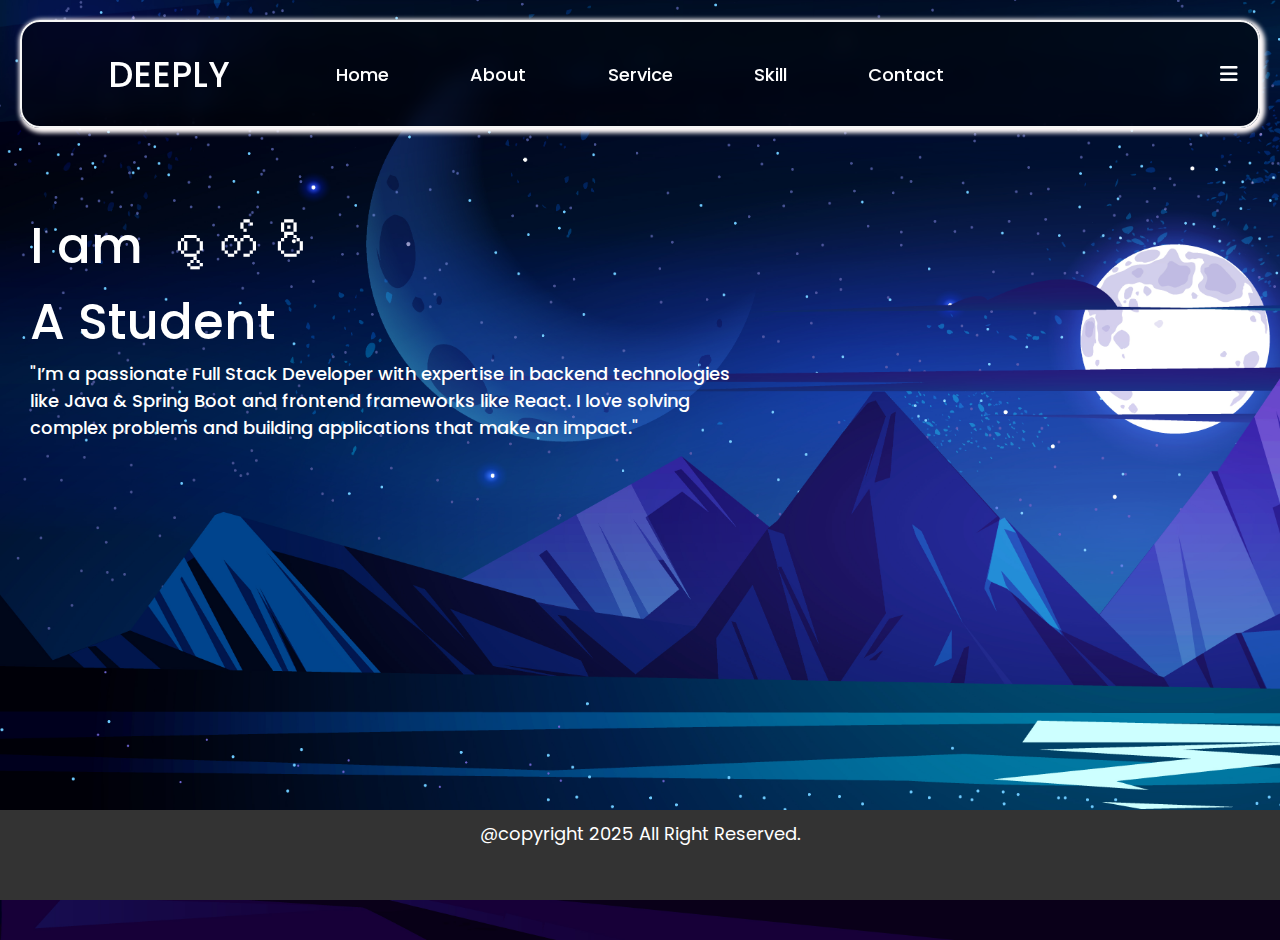
<file: index.html>
<!DOCTYPE html>
<html lang="en">
  <head>
    <meta charset="UTF-8" />
    <meta name="viewport" content="width=device-width, initial-scale=1.0" />
    <title>Portfolio</title>
    <link rel="stylesheet" href="./Css/style.css" />
    <link rel="stylesheet" href="./Css/grid.css" />
    <link rel="stylesheet" href="./Css/main.css" />
    <link href="https://cdnjs.cloudflare.com/ajax/libs/font-awesome/6.0.0-beta3/css/all.min.css" rel="stylesheet">
    <link rel="preconnect" href="https://fonts.googleapis.com" />
    <link rel="preconnect" href="https://fonts.gstatic.com" crossorigin />
    <link
      href="https://fonts.googleapis.com/css2?family=Poppins:wght@300;400;700&display=swap"
      rel="stylesheet"
    />
  </head>
  <body>
    <div class="container">
      <!-- Navar section -->
      <div class="grid-12 navbar">
        <h2 class="col-3 logo">
          <a
            href="./index.html"
            class="font-white font-title font-bold text-de-none"
            >DEEPLY</a
          >
        </h2>
        <ul class="col-6 nav-title">
          <li>
            <a href="./index.html" class="font-white font-body font-bold"
              >Home</a
            >
          </li>
          <li>
            <a href="./About.html" class="font-white font-body font-bold"
              >About</a
            >
          </li>
          <li>
            <a href="./Services.html" class="font-white font-body font-bold"
              >Service</a
            >
          </li>
          <li>
            <a href="./skill.html" class="font-white font-body font-bold"
              >Skill</a
            >
          </li>
          <li>
            <a href="./contact.html" class="font-white font-body font-bold"
              >Contact</a
            >
          </li>
        </ul>
        <div class="col-3 menu font-white font-bold">
          <i class="fa-solid fa-bars"></i>
        </div>
      </div>

      <!-- Home Page Section -->
      <div class="grid-12 home">
        <div class="content col-7">
          <h2 class="font-bold font-large-title font-white">I am စွတ်ပီ  </h2>
          <h2 class="font-bold font-large-title font-white">A Student</h2>
          <p class="font-bold font-body font-white">
            "I’m a passionate Full Stack Developer with expertise in backend
            technologies like Java & Spring Boot and frontend frameworks like
            React. I love solving complex problems and building applications
            that make an impact."
          </p>
        </div>
      </div>

      <!-- Footer -->
      <div class="grid-12 footer font-white font-body font-bold">
        <p class="col-12">@copyright 2025 All Right Reserved.</p>
      </div>
    </div>
  </body>
</html>
</file>
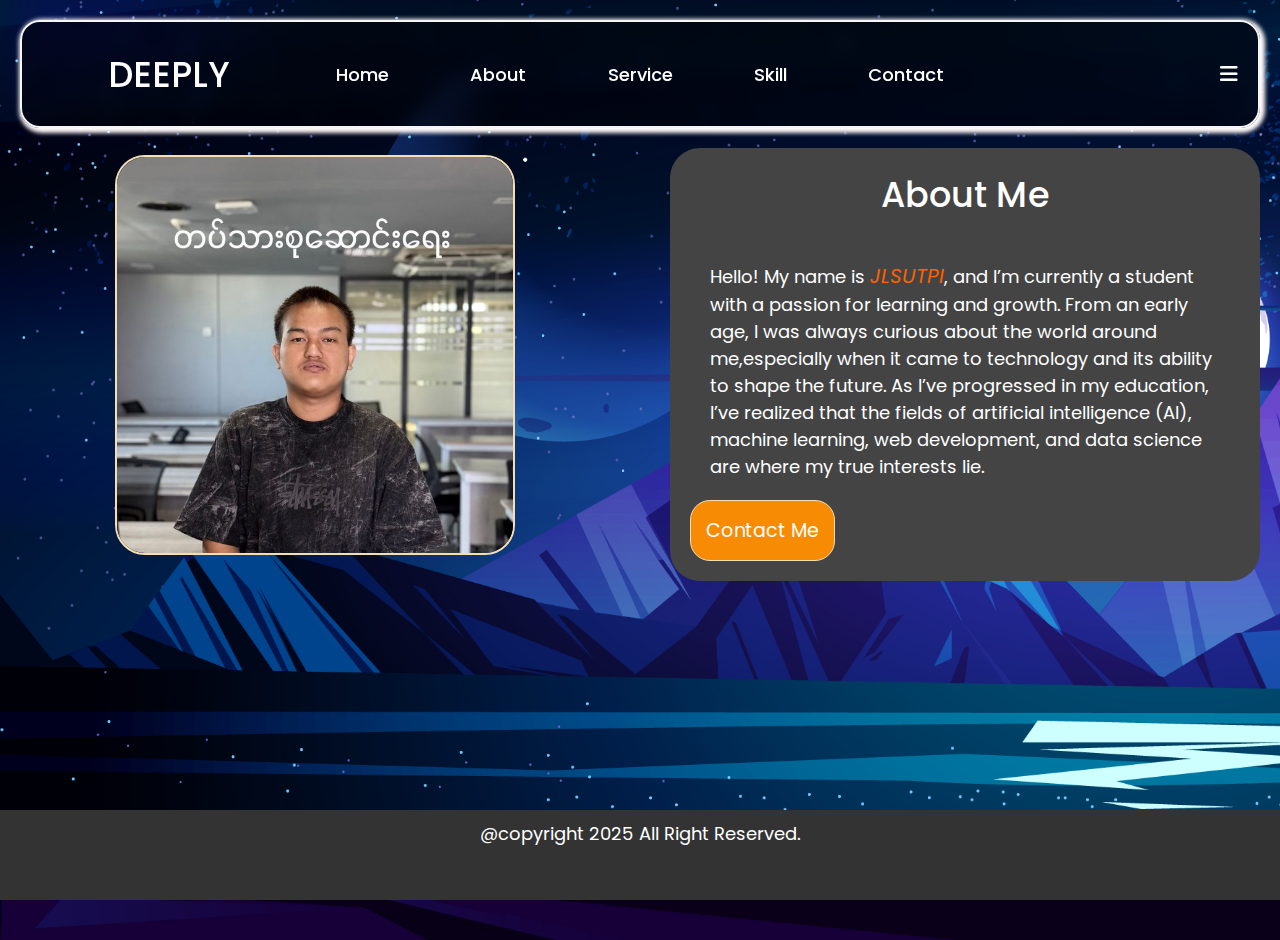
<file: About.html>
<!DOCTYPE html>
<html lang="en">

<head>
    <meta charset="UTF-8" />
    <meta name="viewport" content="width=device-width, initial-scale=1.0" />
    <title>Portfolio</title>
    <link rel="stylesheet" href="./Css/style.css" />
    <link rel="stylesheet" href="./Css/grid.css" />
    <link rel="stylesheet" href="./Css/main.css" />
    <link href="https://cdnjs.cloudflare.com/ajax/libs/font-awesome/6.0.0-beta3/css/all.min.css" rel="stylesheet">    <link rel="preconnect" href="https://fonts.googleapis.com" />
    <link rel="preconnect" href="https://fonts.gstatic.com" crossorigin />
    <link href="https://fonts.googleapis.com/css2?family=Poppins:wght@300;400;700&display=swap" rel="stylesheet" />
</head>

<body>
    <div class="container">
        <!-- Navar section -->
        <div class="grid-12 navbar">
            <h2 class="col-3 logo"><a href="./index.html" class="font-white font-title font-bold text-de-none">DEEPLY</a></h2>
            <ul class="col-6 nav-title">
                <li>
                    <a href="./index.html" class="font-white font-body font-bold">Home</a>
                </li>
                <li>
                    <a href="./About.html" class="font-white font-body font-bold">About</a>
                </li>
                <li>
                    <a href="./Services.html" class="font-white font-body font-bold">Service</a>
                </li>
                <li>
                    <a href="./skill.html" class="font-white font-body font-bold">Skill</a>
                </li>
                <li>
                    <a href="./contact.html" class="font-white font-body font-bold">Contact</a>
                </li>
            </ul>
            <div class="col-3 menu font-white font-bold">
                <i class="fa-solid fa-bars"></i>
            </div>
        </div>

        <!-- About Content -->
        <div class="grid-12 about-content">
            <div class="my-img col-6">
                <img src="./images/myImg.jpg" class="my-photo" alt="MyImage" title="MyImage" />
            </div>
            <div class="about-me col-6 bg-gray">
                <h2 class=" font-title font-bold font-white">About Me</h2>
                <p class="font-body font-white font-body">
                    Hello! My name is <span class="color-warning">JLSUTPI</span>, and I’m currently a student with a passion
                    for learning and growth. From an early age, I was always curious
                    about the world around me,especially when it came to technology and
                    its ability to shape the future. As I’ve progressed in my education,
                    I’ve realized that the fields of artificial intelligence (AI),
                    machine learning, web development, and data science are where my
                    true interests lie.
                </p>

                <button class="btn"><a href="./contact.html">Contact Me</a></button>
            </div>

        </div>
        <!-- Footer -->
        <div class="grid-12 footer font-white font-body font-bold">
            <p class="col-12">@copyright 2025 All Right Reserved.</p>
        </div>
    </div>
</body>

</html>
</file>
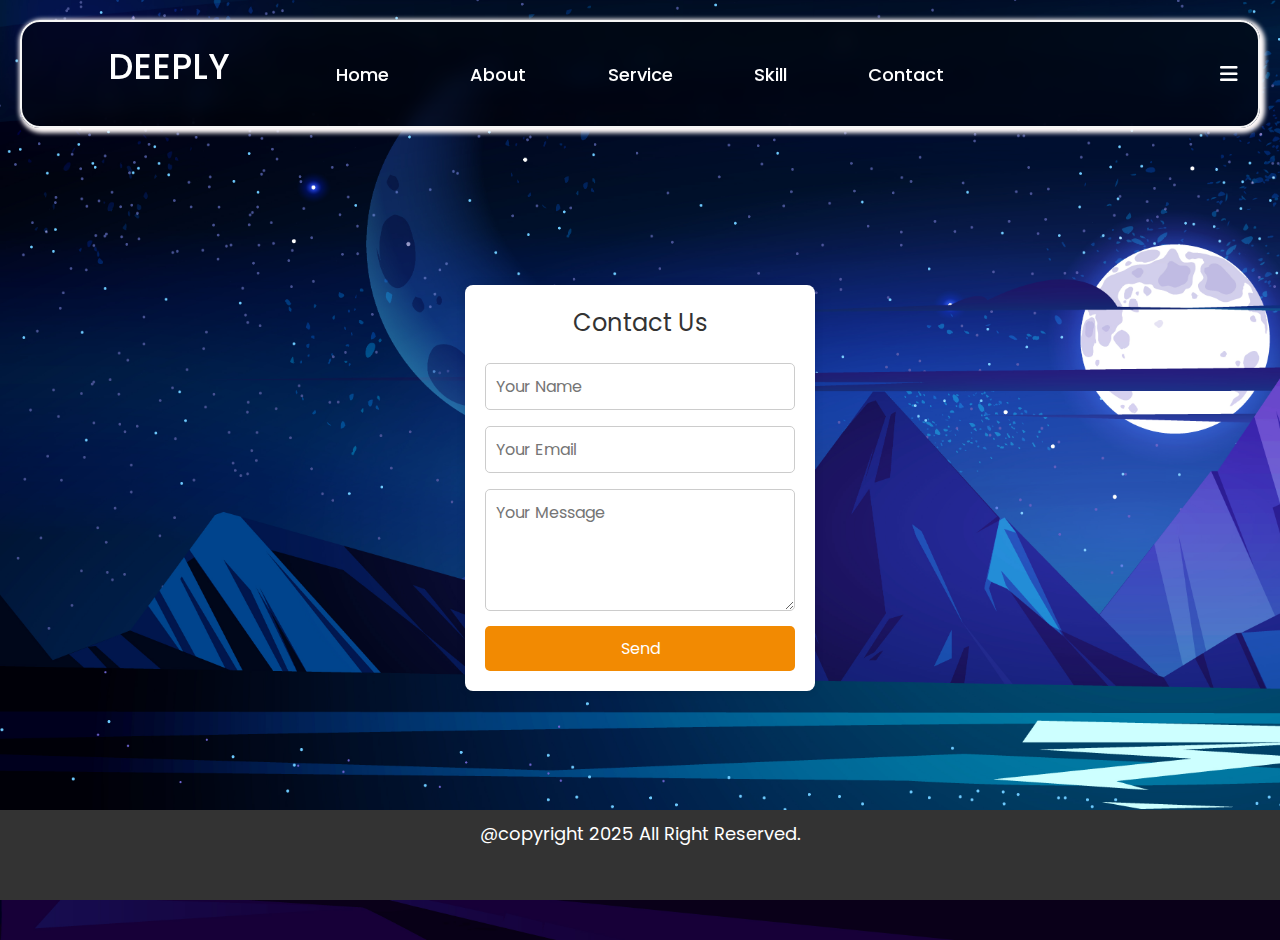
<file: contact.html>
<!DOCTYPE html>
<html lang="en">
  <head>
    <meta charset="UTF-8" />
    <meta name="viewport" content="width=device-width, initial-scale=1.0" />
    <title>Portfolio</title>
    <link rel="stylesheet" href="./Css/style.css" />
    <link rel="stylesheet" href="./Css/grid.css" />
    <link rel="stylesheet" href="./Css/main.css" />
    <link
      href="https://cdnjs.cloudflare.com/ajax/libs/font-awesome/6.0.0-beta3/css/all.min.css"
      rel="stylesheet"
    />
    <link rel="preconnect" href="https://fonts.googleapis.com" />
    <link rel="preconnect" href="https://fonts.gstatic.com" crossorigin />
    <link
      href="https://fonts.googleapis.com/css2?family=Poppins:wght@300;400;700&display=swap"
      rel="stylesheet"
    />
    <style>
      body {
        font-family: "Poppins", sans-serif;
        background-color: #f4f4f4;
        margin: 0;
      }
      .contact-container {
        display: flex;
        justify-content: center;
        align-items: center;
        height: 80vh;
      }
      .contact-box {
        background: white;
        padding: 20px;
        border-radius: 8px;
        box-shadow: 0 0 10px rgba(0, 0, 0, 0.1);
        width: 350px;
        text-align: center;
      }
      h2 {
        margin-bottom: 15px;
        color: #333;
      }
      input,
      textarea {
        width: 100%;
        padding: 10px;
        margin: 8px 0;
        border: 1px solid #ccc;
        border-radius: 5px;
        font-size: 16px;
      }
      button {
        width: 100%;
        padding: 10px;
        background: #f28a02;
        color: white;
        border: none;
        border-radius: 5px;
        cursor: pointer;
        font-size: 16px;
        transition: background 0.3s ease;
      }
      button:hover {
        background: #0574ea;
      }
    </style>
  </head>
  <body>
    <div class="container">
      <!-- Navbar -->
      <div class="grid-12 navbar">
        <h2 class="col-3 logo">
          <a
            href="./index.html"
            class="font-white font-title font-bold text-de-none"
            >DEEPLY</a
          >
        </h2>
        <ul class="col-6 nav-title">
          <li>
            <a href="./index.html" class="font-white font-body font-bold"
              >Home</a
            >
          </li>
          <li>
            <a href="./About.html" class="font-white font-body font-bold"
              >About</a
            >
          </li>
          <li>
            <a href="./Services.html" class="font-white font-body font-bold"
              >Service</a
            >
          </li>
          <li>
            <a href="./skill.html" class="font-white font-body font-bold"
              >Skill</a
            >
          </li>
          <li>
            <a href="./contact.html" class="font-white font-body font-bold"
              >Contact</a
            >
          </li>
        </ul>
        <div class="col-3 menu font-white font-bold">
          <i class="fa-solid fa-bars"></i>
        </div>
      </div>

      <!-- Contact Form -->
      <div class="contact-container">
        <div class="contact-box">
          <h2>Contact Us</h2>
          <form>
            <input type="text" name="name" placeholder="Your Name" required />
            <input
              type="email"
              name="email"
              placeholder="Your Email"
              required
            />
            <textarea
              name="message"
              placeholder="Your Message"
              rows="4"
              required
            ></textarea>
            <button type="submit">Send</button>
          </form>
        </div>
      </div>

      <!-- Footer -->
      <div class="grid-12 footer font-white font-body font-bold">
        <p class="col-12">@copyright 2025 All Right Reserved.</p>
      </div>
    </div>
  </body>
</html>
</file>
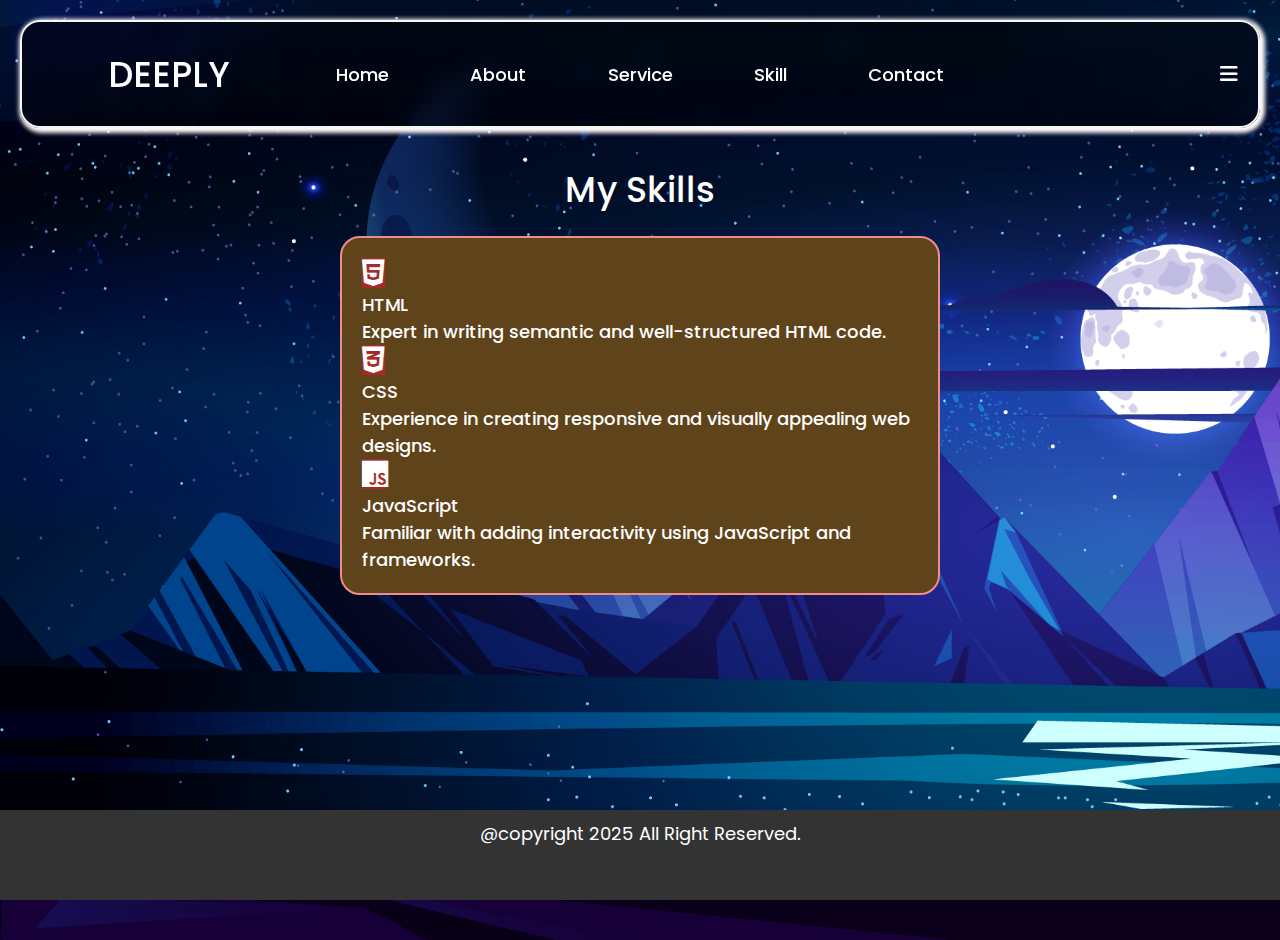
<file: skill.html>
<!DOCTYPE html>
<html lang="en">

<head>
    <meta charset="UTF-8" />
    <meta name="viewport" content="width=device-width, initial-scale=1.0" />
    <title>Portfolio</title>
    <link rel="stylesheet" href="./Css/style.css" />
    <link rel="stylesheet" href="./Css/grid.css" />
    <link rel="stylesheet" href="./Css/main.css" />
    <link href="https://cdnjs.cloudflare.com/ajax/libs/font-awesome/6.0.0-beta3/css/all.min.css" rel="stylesheet">    <link rel="preconnect" href="https://fonts.googleapis.com" />
    <link rel="preconnect" href="https://fonts.gstatic.com" crossorigin />
    <link href="https://fonts.googleapis.com/css2?family=Poppins:wght@300;400;700&display=swap" rel="stylesheet" />
</head>

<body>
    <div class="container">
        <!-- Navar section -->
        <div class="grid-12 navbar">
            <h2 class="col-3 logo"><a href="./index.html" class="font-white font-title font-bold text-de-none">DEEPLY</a></h2>
            <ul class="col-6 nav-title">
                <li>
                    <a href="./index.html" class="font-white font-body font-bold">Home</a>
                </li>
                <li>
                    <a href="./About.html" class="font-white font-body font-bold">About</a>
                </li>
                <li>
                    <a href="./Services.html" class="font-white font-body font-bold">Service</a>
                </li>
                <li>
                    <a href="./skill.html" class="font-white font-body font-bold">Skill</a>
                </li>
                <li>
                    <a href="./contact.html" class="font-white font-body font-bold">Contact</a>
                </li>
            </ul>
            <div class="col-3 menu font-white font-bold">
                <i class="fa-solid fa-bars"></i>
            </div>
        </div>
        <!-- Skills Section -->
        <section class="skills ">
            <h2 class="font-white font-title font-bold">My Skills</h2>
            <div class=" skill-container skill-bg">
                <div class="skill ">
                    <i class="fa-brands fa-html5 font-white font-body font-bold"></i>
                    <h3 class="font-white font-body font-bold">HTML</h3>
                    <p class="font-white font-body font-bold">Expert in writing semantic and well-structured HTML code.</p>
                </div>
                <div class="skill">
                    <i class="fa-brands fa-css3-alt font-white font-body font-bold"></i>
                    <h3 class="font-white font-body font-bold">CSS</h3>
                    <p class="font-white font-body font-bold">Experience in creating responsive and visually appealing web designs.</p>
                </div>
                <div class="skill">
                    <i class="fa-brands fa-js font-white font-body font-bold"></i>
                    <h3 class="font-white font-body font-bold">JavaScript</h3>
                    <p class="font-white font-body font-bold">Familiar with adding interactivity using JavaScript and frameworks.</p>
                </div>
            </div>
        </section>
        <!-- Footer -->
        <div class="grid-12 footer font-white font-body font-bold">
            <p class="col-12">@copyright 2025 All Right Reserved.</p>
        </div>
    </div>
</body>

</html>
</file>
<file: Css/style.css>
.b-red{
    border: 2px solid red;
}
.font-white{
    color: #ffffff;
}
.font-title{
    font-size: 35px;
}
.font-body{
    font-size: 18px;
}
.font-bold{
    font-weight: 500;
}
.font-large-title{
    font-size: 50px;
}
.bg-gray{
    background-color: #444444;
}
.w-300{
    width: 300px;
}
.h-400{
    height: 400px;
}
.color-warning{
    color: rgb(255, 98, 0);
    font-size: 20px;
    font-style: italic;
}
.skill-bg{
    border: 2px solid rgb(239, 141, 138);
    background-color: rgb(95, 67, 26);
    border-radius: 20px;
}
.form-bg{
    background-color: #4B0082;
    border: 2px solid wheat;
    border-radius: 30px;
}
.text-de-none{
    text-decoration: none;
}
</file>
<file: Css/grid.css>
.grid-12{
    display: grid;
    grid-template-columns: repeat(12,1fr);
    grid-gap: 20px;
}
.col-3{
    grid-column: auto/ span 3;
}
.col-4{
    grid-column: auto /span 4;
}
.col-6{
    grid-column: auto /span 6;
}
.col-7{
    grid-column: auto / span 7;
}
.col-12{
    grid-column: auto / span 12;
}
</file>
<file: Css/main.css>
* {
  margin: 0;
  padding: 0;
  box-sizing: border-box;
  font-family: "Poppins", sans-serif;
  font-weight: normal;
}

body {
  background: url(../images/bg.jpg);
  background-repeat: no-repeat;
  background-size: cover;
}
.container {
  height: 100vh;
  width: 100%;
  margin: 20px auto;
  padding: 0px;
}
.navbar {
  border: 2px solid whitesmoke;
  border-radius: 20px;
  box-shadow: 2px 2px 4px 3px snow;
  background: rgba(0, 0, 0, 0.5); /* Semi-transparent black */
  backdrop-filter: blur(10px);  height: 12%;
  margin: 0px 20px;
}
.navbar .logo {
  display: flex;
  justify-content: center;
  align-items: center;
  cursor: pointer;
}
.navbar .nav-title {
  display: flex;
  justify-content: space-between;
  align-items: center;
}
.navbar ul {
  list-style: none;
}
.navbar ul li a {
  text-decoration: none;
  transition: 0.4s ease-in-out;
}
.navbar ul li a:hover {
  color: rgb(8, 243, 251);
  font-size: 23px;
}
.navbar .menu {
  display: flex;
  align-items: center;
  margin-left: auto;
  margin-right: 20px;
  cursor: pointer;
  font-size: 20px;
  transition: 0.5s ease-in-out;
}
.navbar .menu:hover {
  color: rgb(8, 243, 251);
  font-size: 23px;
}
.home {
  margin-top: 50px;
  height: 66%;
  padding: 30px;
}

.footer {
  height: 10%;
  background: #333;
  color: white;
  text-align: center;
  padding: 10px;
  position: fixed;
  bottom: 0;
  width: 100%;
}
/* About section */
.my-img{
    margin-bottom: 20px;
    padding: 20px;
    display: flex;
    justify-content: center;
    align-items: center;
}
.my-photo{
    width: 400px;
    height: 400px;
    border: 2px solid wheat;
    border-radius: 30px;
}
.about-me{
    margin: 20px;
    padding: 20px;
    border-radius: 30px;
}
.about-me h2{
    text-align: center;
    margin-bottom: 20px;
}
.about-me p{
    padding: 20px;
}
.about-me .btn{
    padding: 15px;
    border-radius: 20px;
    border: 1px solid wheat;
    background-color: rgb(248, 139, 4);
}
.about-me .btn a{
    text-decoration: none;
    font-size: 19px;
    color: rgb(255, 255, 255);
}
.services{
    margin: 20px;
}
.services h2{
    text-align: center;
}
.services img{
    border: 2px solid rgb(63, 62, 59);
    border-radius: 30px;
    margin: 20px;
    box-shadow: 3px 3px 5px 5px rgb(7, 110, 243),
                -3px -3px 5px 5px rgb(7, 110, 243);
}
.skills{
    margin: 20px;
    padding: 15px;
}
.skills h2{
    text-align: center;
}
.skills .skill-container{
    margin: 20px auto;
    width: 600px;
    padding: 20px;
}
.skill-container i{
    font-size: 30px;
    background-color: brown;
}
.contact{

    width: 800px;
    height: 400px;
    margin: 50px auto;
}
.contact h2{
    text-align: center;
}
form .input-group{
    padding-left: 60px;
    
}.contact{
  width: 65%;
}
</file>
